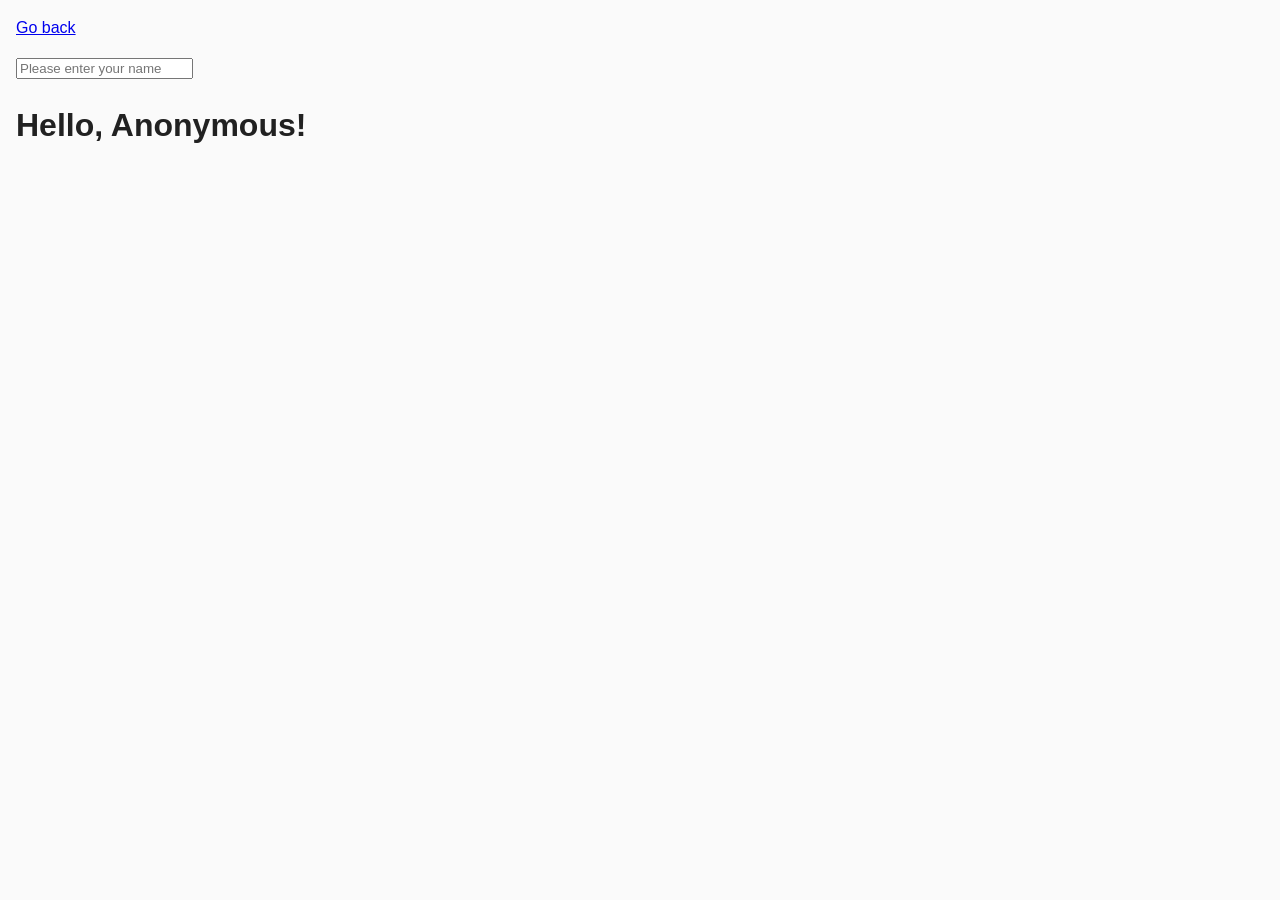
<file: task-3.html>
<!DOCTYPE html>
<html lang="en">
  <head>
    <meta charset="UTF-8" />
    <meta http-equiv="X-UA-Compatible" content="IE=edge" />
    <meta name="viewport" content="width=device-width, initial-scale=1.0" />
    <title>Task 3</title>
    <link rel="stylesheet" href="css/common.css" />
  </head>
  <body>
    <p><a href="index.html">Go back</a></p>

    <input type="text" id="name-input" placeholder="Please enter your name" />
    <h1>Hello, <span id="name-output">Anonymous</span>!</h1>

    <script src="./js/task-3.js" type="module"></script>
  </body>
</html>
</file>
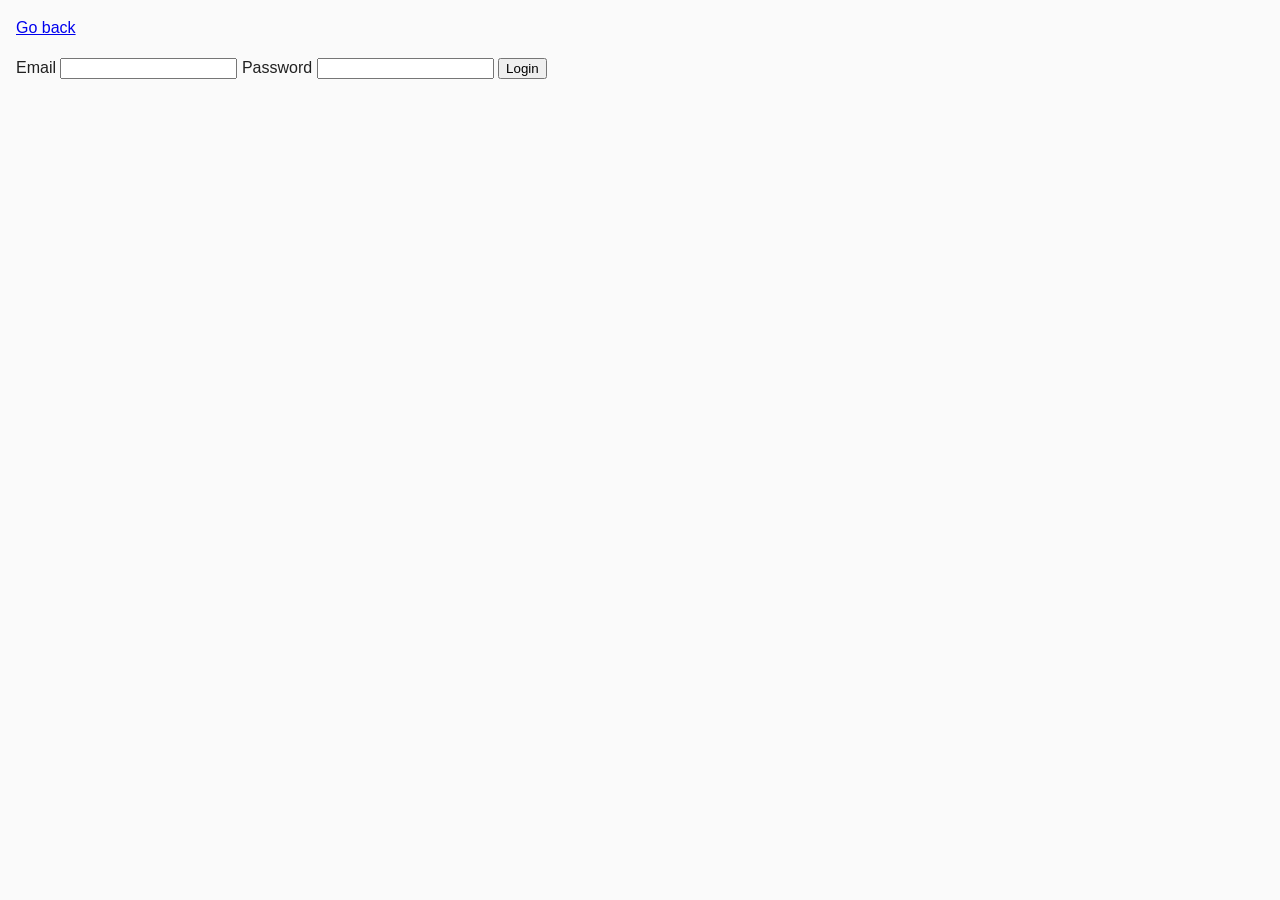
<file: task-4.html>
<!DOCTYPE html>
<html lang="en">
  <head>
    <meta charset="UTF-8" />
    <meta http-equiv="X-UA-Compatible" content="IE=edge" />
    <meta name="viewport" content="width=device-width, initial-scale=1.0" />
    <title>Task 4</title>
    <link rel="stylesheet" href="css/common.css" />
  </head>
  <body>
    <p><a href="index.html">Go back</a></p>

    <form class="login-form">
      <label>
        Email
        <input type="email" name="email" />
      </label>
      <label>
        Password
        <input type="password" name="password" />
      </label>
      <button type="submit">Login</button>
    </form>

    <script src="./js/task-4.js" type="module"></script>
  </body>
</html>
</file>
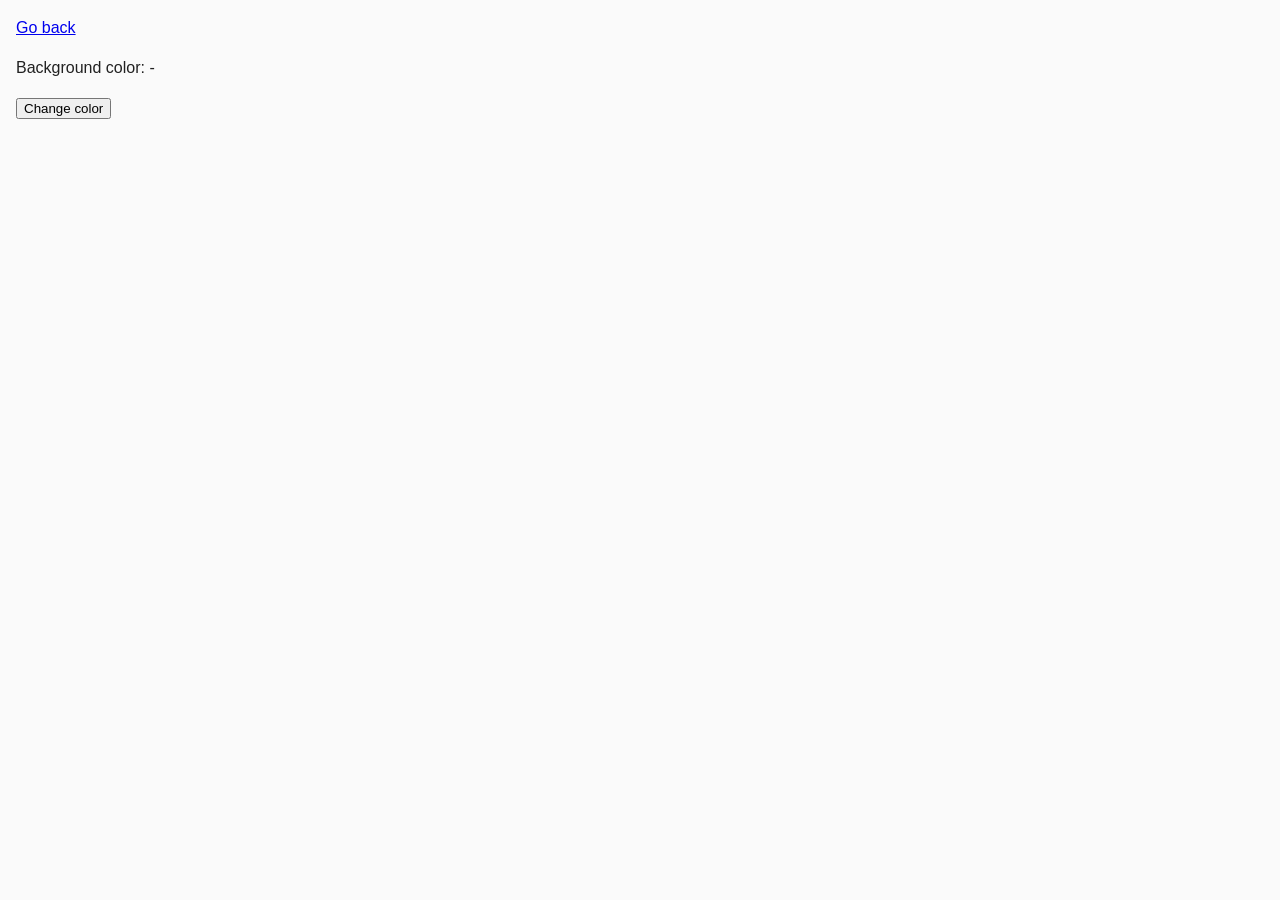
<file: task-5.html>
<!DOCTYPE html>
<html lang="en">
  <head>
    <meta charset="UTF-8" />
    <meta http-equiv="X-UA-Compatible" content="IE=edge" />
    <meta name="viewport" content="width=device-width, initial-scale=1.0" />
    <title>Task 5</title>
    <link rel="stylesheet" href="css/common.css" />
  </head>
  <body>
    <p><a href="index.html">Go back</a></p>

    <div class="widget">
      <p>Background color: <span class="color">-</span></p>
      <button type="button" class="change-color">Change color</button>
    </div>

    <script src="./js/task-5.js" type="module"></script>
  </body>
</html>
</file>
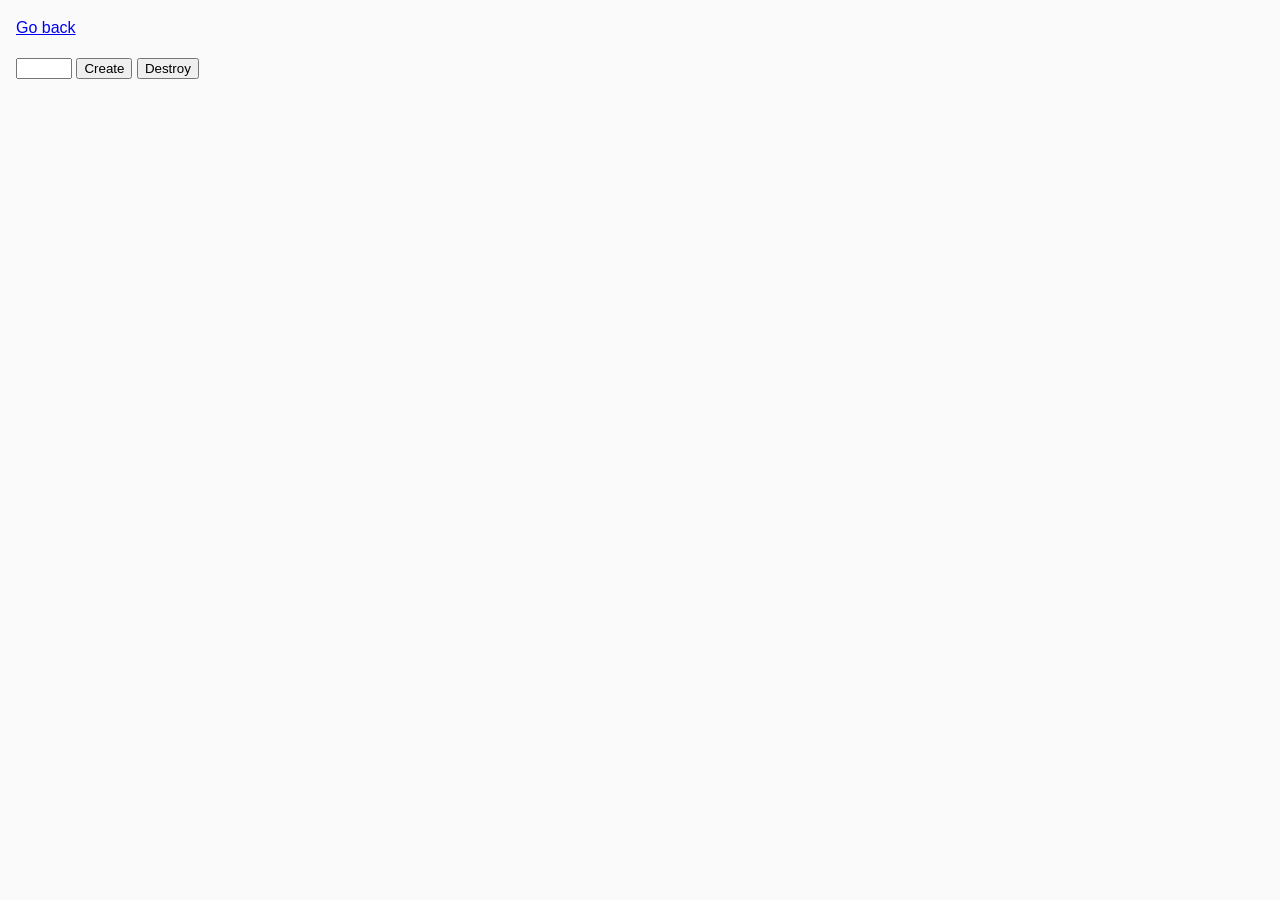
<file: task-6.html>
<!DOCTYPE html>
<html lang="en">
  <head>
    <meta charset="UTF-8" />
    <meta http-equiv="X-UA-Compatible" content="IE=edge" />
    <meta name="viewport" content="width=device-width, initial-scale=1.0" />
    <title>Task 6</title>
    <link rel="stylesheet" href="css/common.css" />
  </head>
  <body>
    <p><a href="index.html">Go back</a></p>

    <div id="controls">
      <input type="number" min="1" max="100" step="1" />
      <button type="button" data-create>Create</button>
      <button type="button" data-destroy>Destroy</button>
    </div>

    <div id="boxes"></div>

    <script src="./js/task-6.js" type="module"></script>
  </body>
</html>
</file>
<file: css/common.css>
* {
  box-sizing: border-box;
}

body {
  margin: 16px;
  font-family: -apple-system, BlinkMacSystemFont, 'Segoe UI', Roboto, Oxygen,
    Ubuntu, Cantarell, 'Open Sans', 'Helvetica Neue', sans-serif;
  -webkit-font-smoothing: antialiased;
  -moz-osx-font-smoothing: grayscale;
  background-color: #fafafa;
  color: #212121;
  line-height: 1.5;
}

.gallery {
  display: flex;
  list-style: none;
  padding: 0;
}

.gallery-item {
  margin: 5px;
}
</file>
